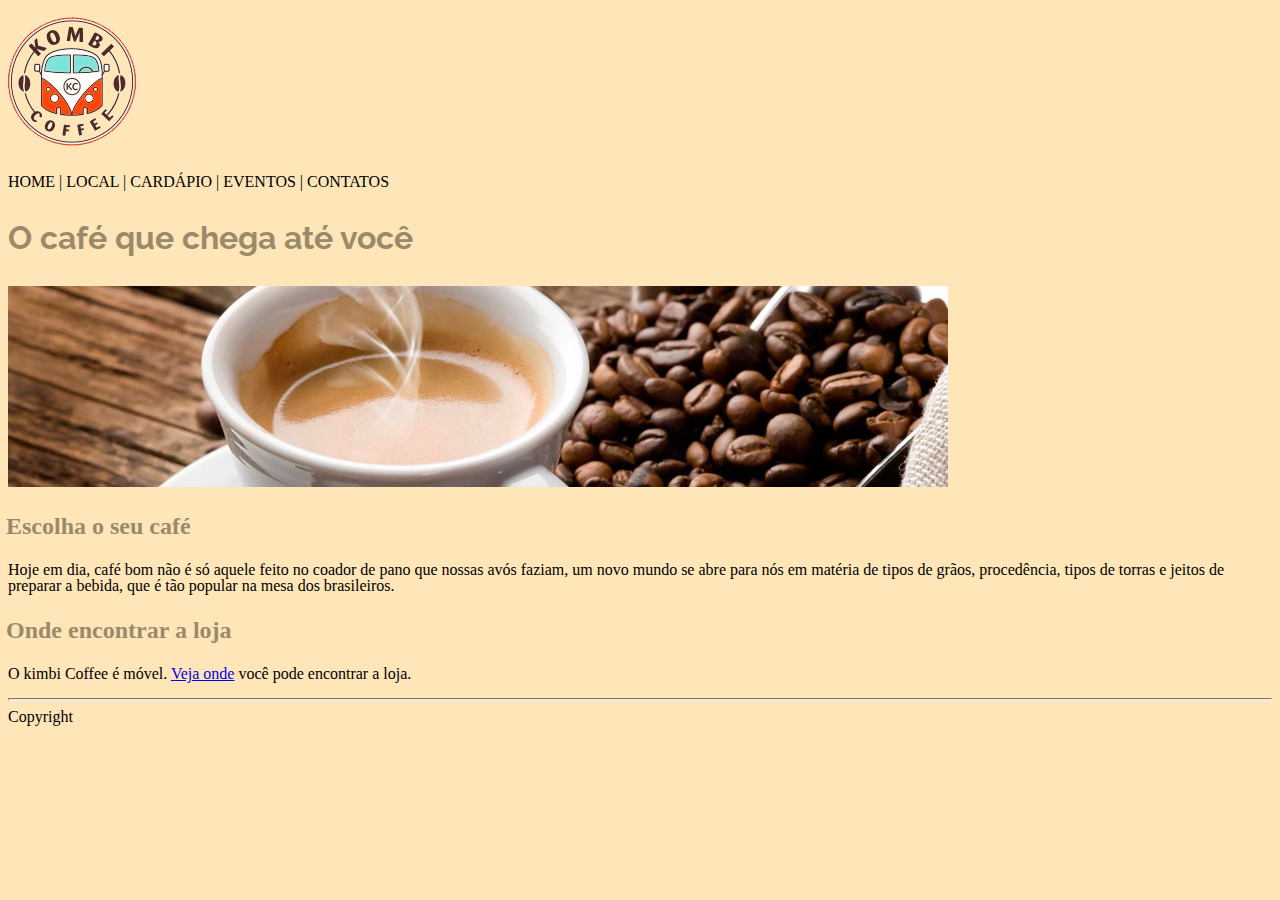
<file: index.html>
<!DOCTYPE html>
<html>
<head>
	<title>Kombi Coffee</title>
	<meta charset="UTF-8">
	<link rel="stylesheet" type="text/css" href="reset.css">
	<link rel="stylesheet" type="text/css" href="estilos.css">
</head>
<body>

<header>
	<figure id="logo">
		<img src="img/logo_kombi_coffee.png" alt="Logo kombi café" tilte="Logo do site">	
	</figure>

	<nav>
		<a href="#" title="Página principal">HOME</a> |
		<a href="#" title="Veja onde estamos">LOCAL</a> |
		<a href="cardapio.html" title="Conheca nosso cardápio">CARDÁPIO</a> |
		<a href="#" title="Eventos agendados">EVENTOS</a> |
		<a href="contato.html" title="Entre em contato!">CONTATOS</a>
	</nav>


	<h1>O café que chega até você</h1>

	<figure>
		<img src="img/banner.jpg" alt="Imagem de uma chícara quente de café com grãos não moidos ao lado" tilte="Banner do Site">	
	</figure>
</header>

<article>
	<h2>Escolha o seu café</h2>
	<p> Hoje em dia, café bom não é só aquele feito no coador de pano que nossas avós faziam, um novo mundo se abre para nós em matéria de tipos de grãos, procedência, tipos de torras e jeitos de preparar a bebida, que é tão popular na mesa dos brasileiros. </p>
</article>

<article>
	<h2>Onde encontrar a loja</h2>
	<p>O kimbi Coffee é móvel. <a href="https://www.google.com.br/maps" target="_blank">Veja onde</a> você pode encontrar a loja.</p>
</article>
<footer>
<hr />
Copyright
</footer>


</body>
</html>
</file>
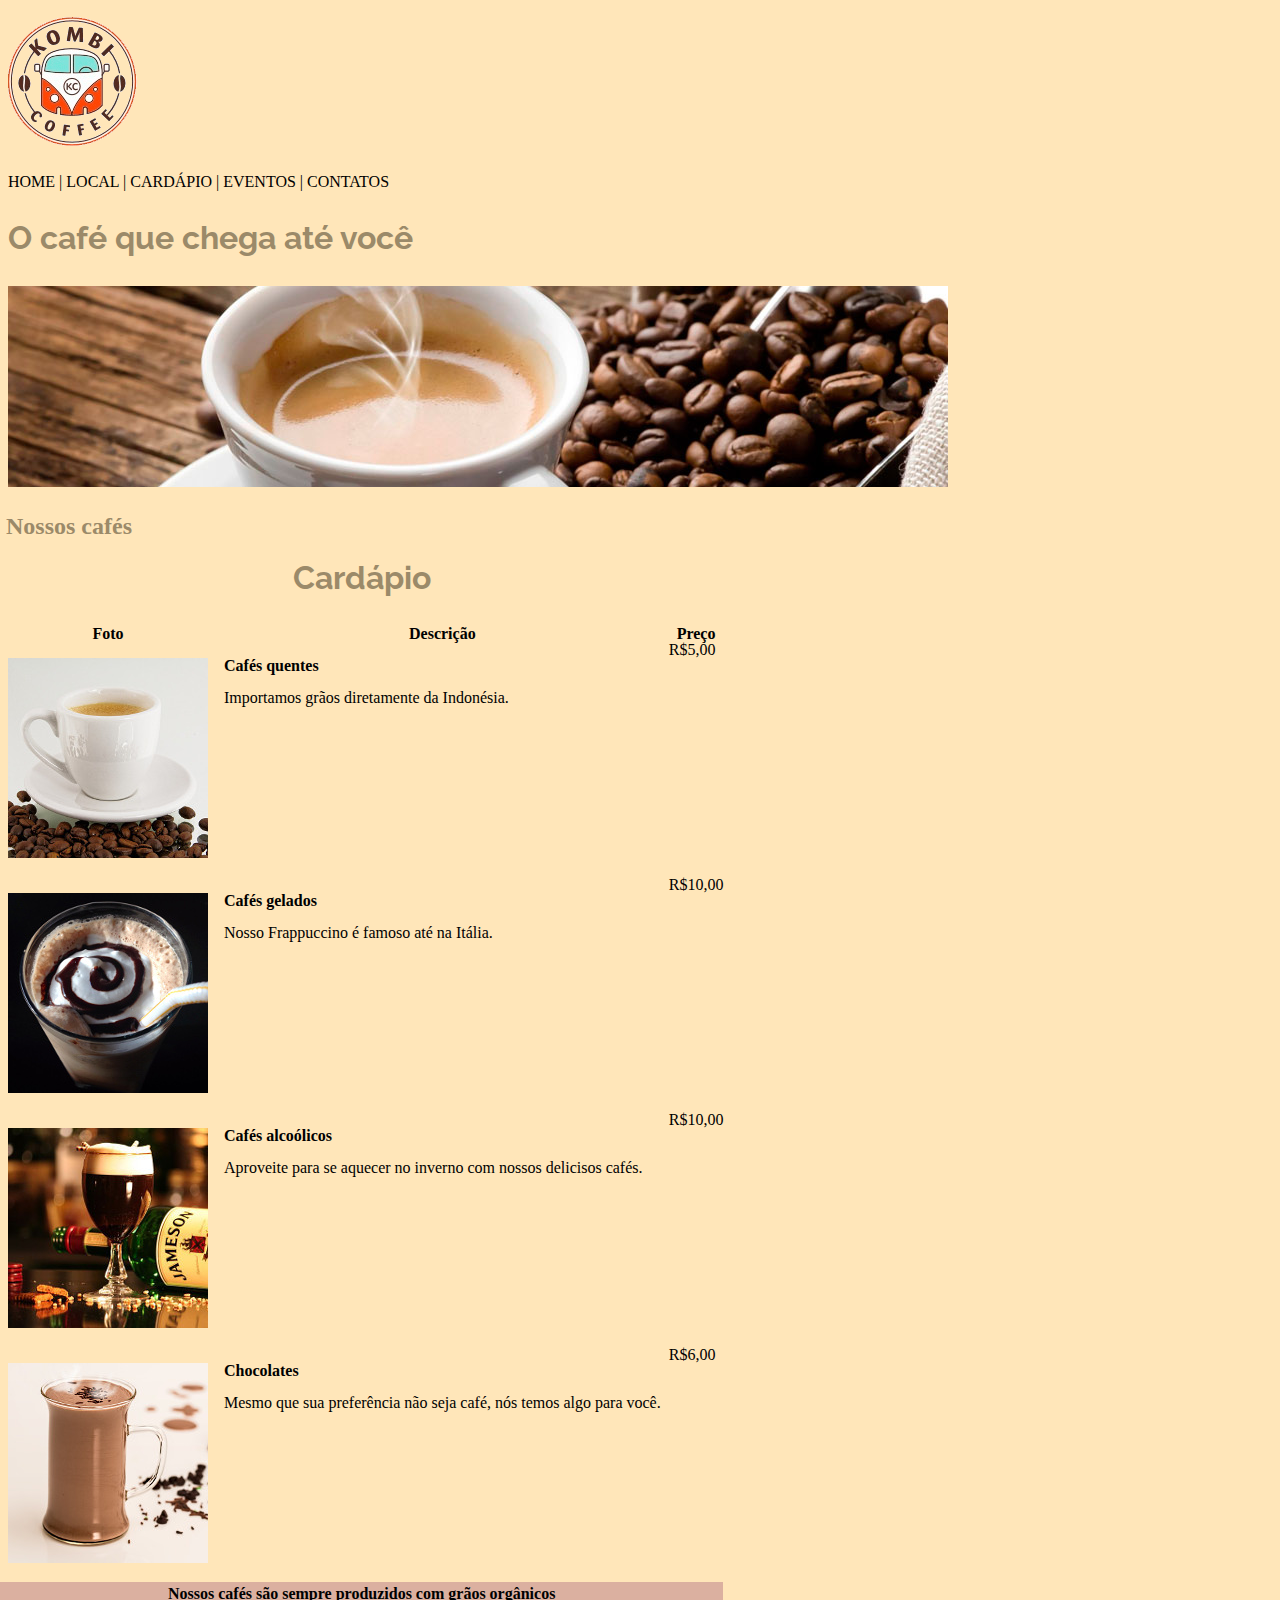
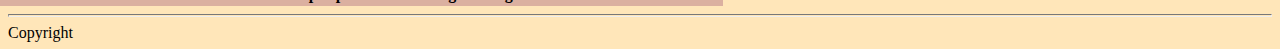
<file: cardapio.html>
<!DOCTYPE html>
<html>
<head>
	<title>Kombi Coffee</title>
	<meta charset="UTF-8">
	<link rel="stylesheet" type="text/css" href="reset.css">
	<link rel="stylesheet" type="text/css" href="estilos.css">
</head>
<body>

	<header>
		<figure id="logo">
			<img src="img/logo_kombi_coffee.png" alt="Logo kombi café" tilte="Logo do site">	
		</figure>

		<nav>
			<a href="#" title="Página principal">HOME</a> |
			<a href="#" title="Veja onde estamos">LOCAL</a> |
			<a href="cardapio.html" title="Conheca nosso cardápio">CARDÁPIO</a> |
			<a href="#" title="Eventos agendados">EVENTOS</a> |
			<a href="contato.html" title="Entre em contato!">CONTATOS</a>
		</nav>


	<h1>O café que chega até você</h1>

	<figure>
		<img src="img/banner.jpg" alt="Imagem de uma chícara quente de café com grãos não moidos ao lado" tilte="Banner do Site">	
	</figure>
</header>
	<h2>Nossos cafés</h2>
	<table>
	<thead>
		<tr id="titulo">
			<th colspan="3"> Cardápio </th>			
		</tr>
		<tr>
			<th> Foto </th>	
			<th> Descrição </th>	
			<th> Preço </th>			
		</tr>
	</thead>
	<tbody>
		<tr>
			<td><figure><img src="img/cafe-quente.jpg"></figure></td>
			<td><h3>Cafés quentes</h3><p>Importamos grãos diretamente da Indonésia.</p></td>
			<td>R$5,00</td>
		</tr>

		<tr>
			<td><figure><img src="img/cafe-gelado.jpg"></figure></td>
			<td><h3>Cafés gelados</h3><p>Nosso Frappuccino é famoso até na Itália.</p></td>
			<td>R$10,00</td>
		</tr>

		<tr>
			<td><figure><img src="img/cafe-alcoolico.jpg"></figure></td>
			<td><h3>Cafés alcoólicos</h3><p>Aproveite para se aquecer no inverno com nossos delicisos cafés.</p></td>
			<td>R$10,00</td>
		</tr>

		<tr>
			<td><figure><img src="img/chocolate.jpg"></figure></td>
			<td><h3>Chocolates</h3><p>Mesmo que sua preferência não seja café, nós temos algo para você.</p></td>
			<td>R$6,00</td>
		</tr>

		<tr id="disclaimer">
			<td colspan="3"><strong>Nossos cafés são sempre produzidos com grãos orgânicos</strong></td>
		</tr>
	</tbody>


	</thead>
		
	</table>



		<footer>
			<hr />
			Copyright
		</footer>

	</body>
</html>
</file>
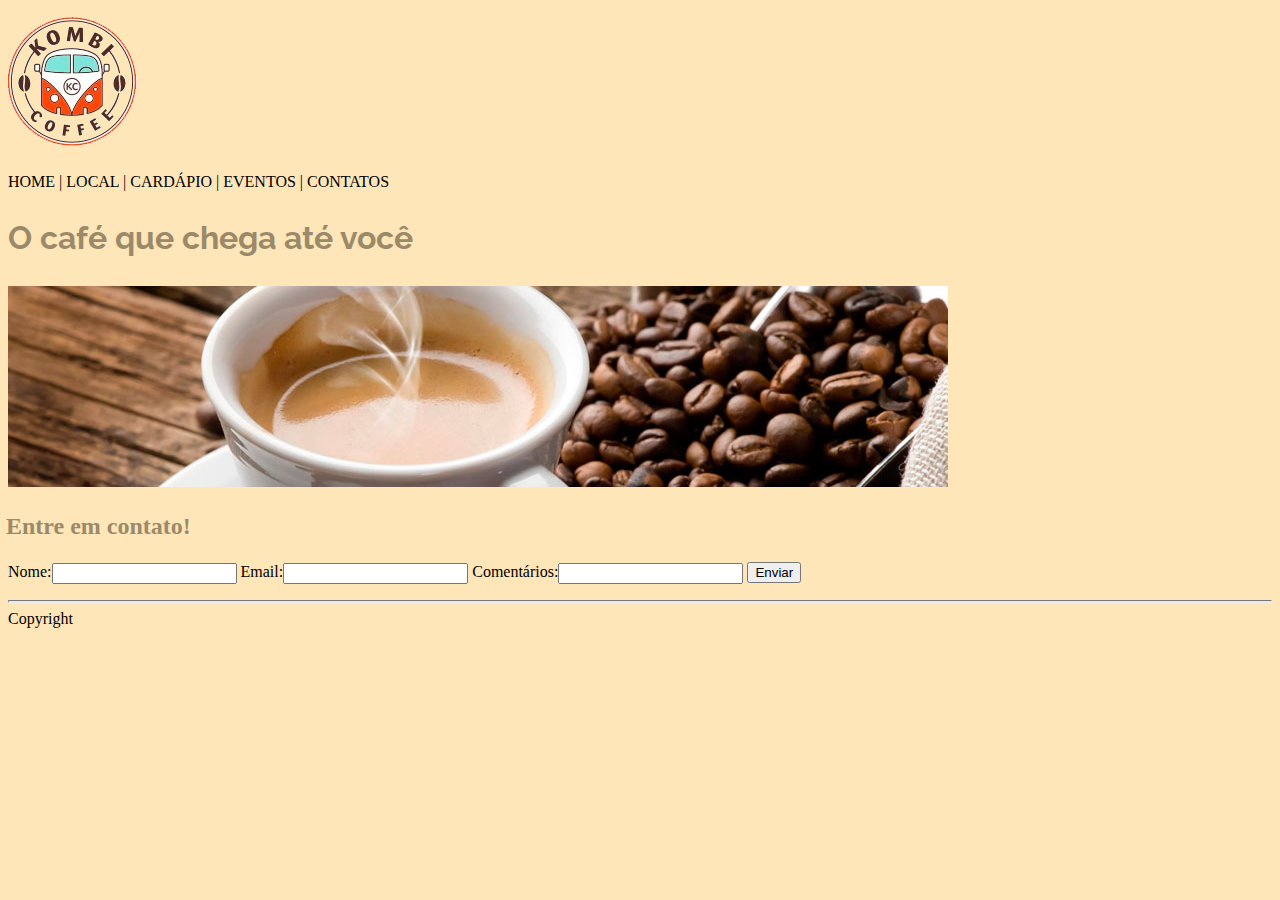
<file: contato.html>
<!DOCTYPE html>
<html>
<head>
	<title>Kombi Coffee</title>
	<meta charset="UTF-8">
	<link rel="stylesheet" type="text/css" href="reset.css">
	<link rel="stylesheet" type="text/css" href="estilos.css">
</head>
<body>

	<header>
		<figure id="logo">
			<img src="img/logo_kombi_coffee.png" alt="Logo kombi café" tilte="Logo do site">	
		</figure>

		<nav>
			<a href="#" title="Página principal">HOME</a> |
			<a href="#" title="Veja onde estamos">LOCAL</a> |
			<a href="cardapio.html" title="Conheca nosso cardápio">CARDÁPIO</a> |
			<a href="#" title="Eventos agendados">EVENTOS</a> |
			<a href="contato.html" title="Entre em contato!">CONTATOS</a>
		</nav>


	<h1>O café que chega até você</h1>

	<figure>
		<img src="img/banner.jpg" alt="Imagem de uma chícara quente de café com grãos não moidos ao lado" tilte="Banner do Site">	
	</figure>
</header>
	<h2>Entre em contato!</h2>
	
	<form>
	Nome:<input type="text" name="nome" required="required">
	Email:<input type="email" name="email">
	Comentários:<input type="text" name="coments" required="required">
	<button type="button">Enviar</button> 
	</form>



		<footer>
			<hr />
			Copyright
		</footer>

	</body>
</html>
</file>
<file: estilos.css>
@import url('https://fonts.googleapis.com/css?family=Raleway');

body {
	background-color: rgb(255, 230, 185); 
}

h1 {
	font-family: 'Raleway', sans-serif;
	font-size: 2em;
	color: rgb(155, 138, 105);
	margin: 1em 0.25em;

}

h2 {
	color: rgb(155, 138, 105);
	font-size: 1.5em;
	margin: 1em 0.25em;
}

h3 {
	margin: 1em 0.5em;
}

p {
	margin: 1em 0.5em;
}

form {
	margin: 1em 0.5em;
}

hr {
    display: block;
    margin-top: 0.5em;
    margin-bottom: 0.5em;
    margin-left: auto;
    margin-right: auto;
    border-style: inset;
    border-width: 1px;
}

nav {
	margin-left: 0.5em;
	display: block;
}

nav a {
	color: black;
	text-decoration: none;	
}

figure {
	margin: 1em 0.5em;
}

#logo {
	  margin: 1em 0.5em 1.5em;
}

#titulo {
	font-family: 'Raleway', sans-serif;
	font-size: 2em;
	color: rgb(155, 138, 105);
	height: 2em;
}

table td {	
    vertical-align: top;
}

#disclaimer {	
	text-align: center ;
	background-color: rgb(219, 176, 160);
	height: 1.5em;
	vertical-align: bottom;
}

#disclaimer td {		
	vertical-align: middle;
}

footer {
    display: block;
    margin: 0.5em;
}
</file>
